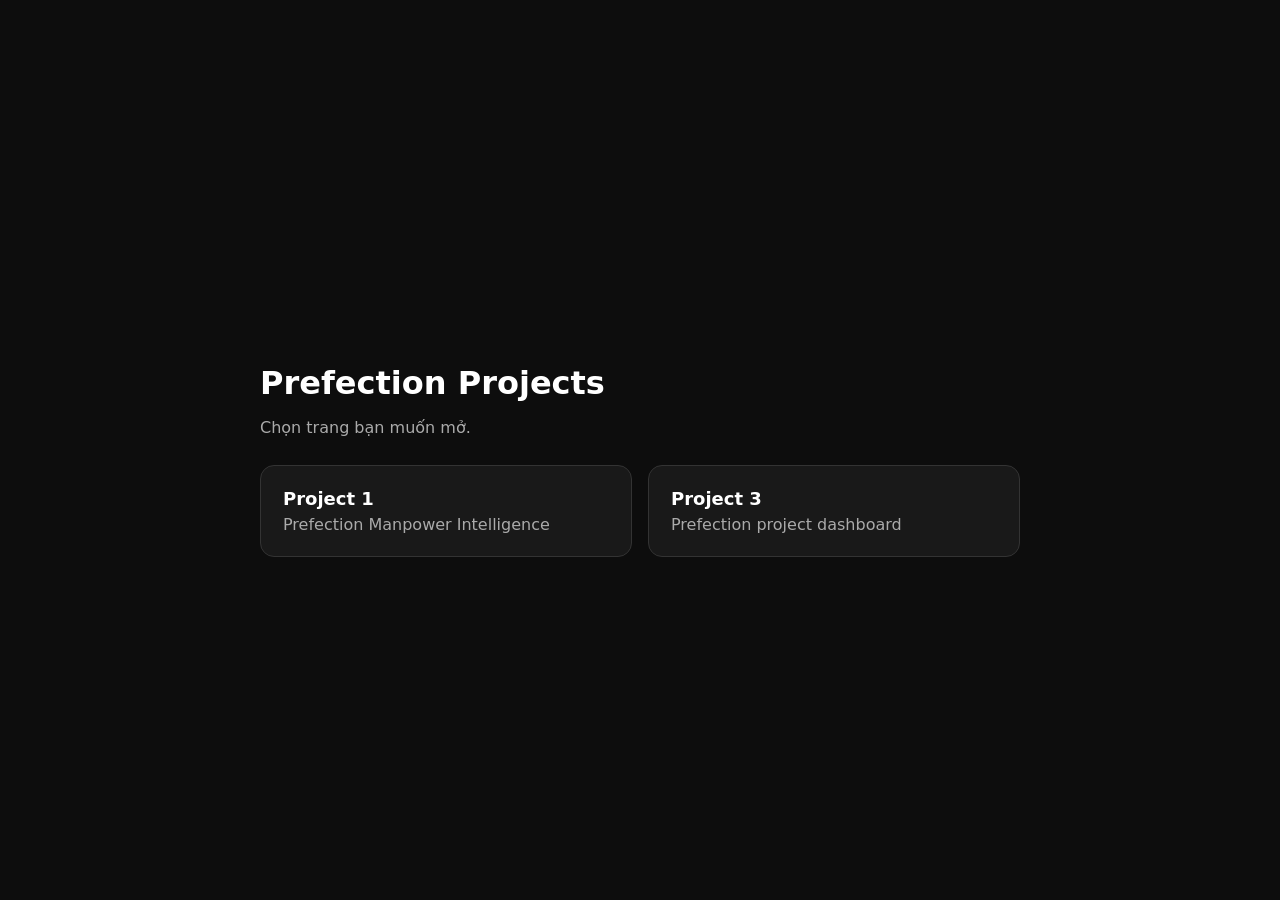
<file: index.html>
<!doctype html>
<html lang="vi">
  <head>
    <meta charset="utf-8" />
    <meta name="viewport" content="width=device-width, initial-scale=1" />
    <title>Prefection Projects</title>
    <style>
      :root { color-scheme: dark; font-family: Inter, system-ui, sans-serif; }
      body { margin: 0; min-height: 100vh; display: grid; place-items: center; background: #0d0d0d; color: #fff; }
      main { width: min(760px, calc(100% - 40px)); }
      h1 { margin-bottom: 8px; }
      p { color: #aaa; }
      .grid { display: grid; grid-template-columns: repeat(auto-fit, minmax(240px, 1fr)); gap: 16px; margin-top: 28px; }
      a { padding: 22px; border: 1px solid #333; border-radius: 14px; background: #191919; color: inherit; text-decoration: none; }
      a:hover { border-color: #777; transform: translateY(-1px); }
      strong { display: block; font-size: 18px; margin-bottom: 6px; }
      span { color: #aaa; }
    </style>
  </head>
  <body>
    <main>
      <h1>Prefection Projects</h1>
      <p>Chọn trang bạn muốn mở.</p>
      <div class="grid">
        <a href="./project1/"><strong>Project 1</strong><span>Prefection Manpower Intelligence</span></a>
        <a href="./project3/"><strong>Project 3</strong><span>Prefection project dashboard</span></a>
      </div>
    </main>
  </body>
</html>
</file>
